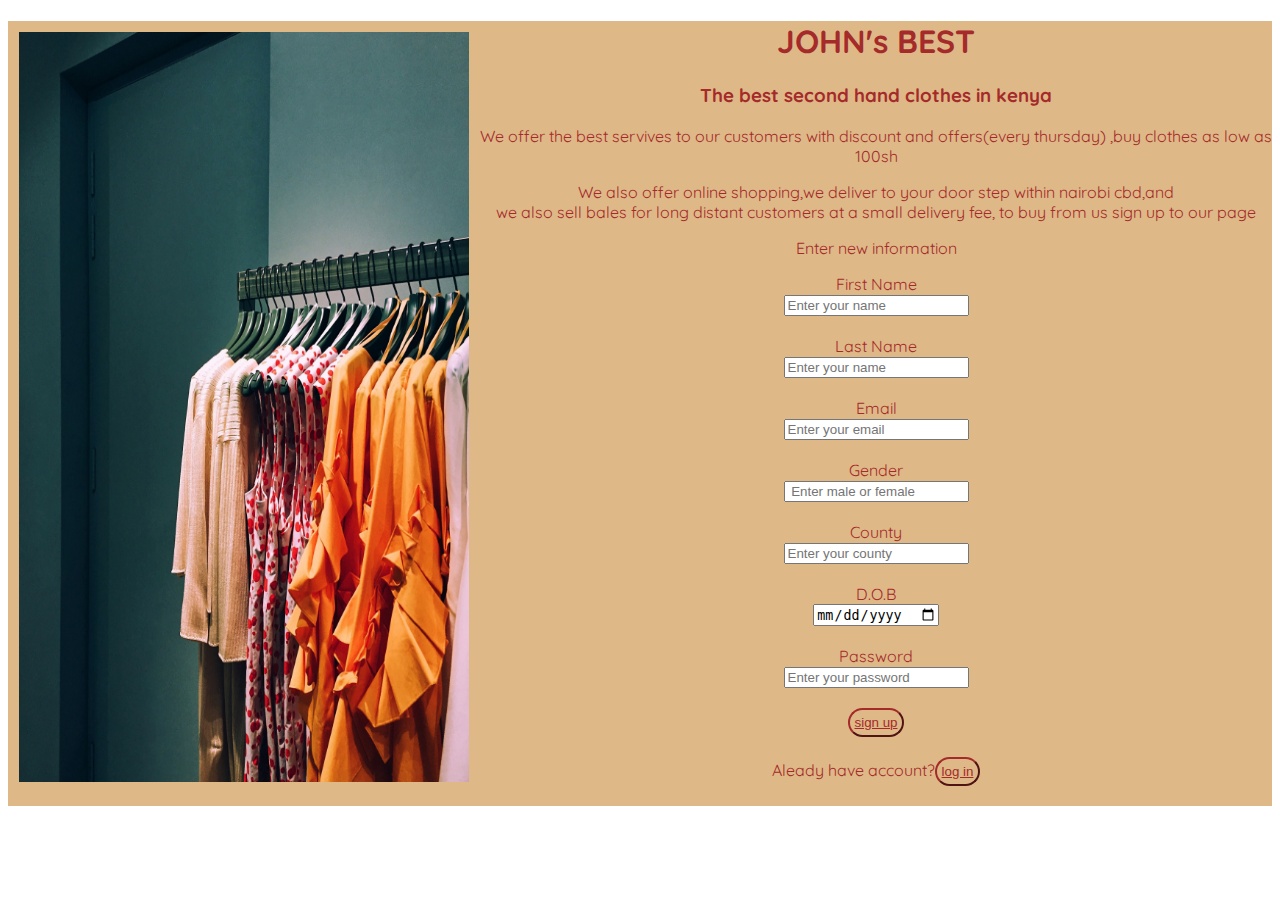
<file: index.html>
<!DOCTYPE html>
<html lang="en">
<head>
    <meta charset="UTF-8">
    <meta http-equiv="X-UA-Compatible" content="IE=edge">
    <meta name="viewport" content="width=device-width, initial-scale=1.0">
    <link rel="preconnect" href="https://fonts.googleapis.com">
<link rel="preconnect" href="https://fonts.gstatic.com" crossorigin>
<link href="https://fonts.googleapis.com/css2?family=Quicksand:wght@400;700&display=swap" rel="stylesheet">
    <link rel="stylesheet" href="/style.css">
    <title>Document</title>
</head>
<body>
    <img src="lady.jpg" alt="clothes"
    class="float-image">
<form class="fold">

    <h1 id="head">JOHN's BEST</h1>
    <h3>The best second hand clothes in kenya</h3>
    <p>We  offer the best servives  to our customers with discount and offers(every thursday) ,buy clothes as low as 100sh</p>
    <p>We also offer online shopping,we deliver to your door step within nairobi cbd,and <br>
    we also sell bales for long distant customers at a small delivery fee, to buy from us sign up to our page </p>
    <p>Enter new information</p>
    <label for="firstname">First Name</label><br>
    <input type="text" name="firstname" placeholder="Enter your name"/><br><br>
    <label for="lastname">Last Name</label><br>
    <input type="text" name="lastname" placeholder="Enter your name"/><br><br>
    <label for="email">Email</label><br>
    <input type="email" name="email" placeholder="Enter your email"/><br><br>
    <lable for="gender">Gender</lable><br>
    <input type="text" name="gender" placeholder=" Enter male or female"/><br><br>
    <label for="county">County</label><br>
    <input type="text" name="county" placeholder="Enter your county"/><br><br>
    <label for="D.O.B">D.O.B</label><br>
    <input type="date" name="D.O.B"/> <br><br>
    <label for="passwors">Password</label><br>
    <input type="password" name="Password" placeholder="Enter your password"/><br><br>
    <label><button class ="log"><a href="index.html" class="H">sign up</a></button></label><br><br>
    <label> Aleady have account?<button class="sin"><a href="login.html" class="h">log in</button></a><br>
</label><br>

</form>



    
</body>
</html>
</file>
<file: style.css>
body{
font-family: 'Quicksand', sans-serif;
}



.float-image{
    float: left;
    clear: left;
    margin-left:0px;
    margin: bottom 2px;
    padding:11px ;
    width: 450px;
    height: 750px;
}
#head{
color: brown;
}
.fold{
color: brown;
text-align: center;
background-color: burlywood;
}

.h1{
    background-color: burlywood;
    color: brown;
    text-align: center;
}
.clothes{
    
    display: flex;
    gap: 60px;
    width: 400px;
    height: 240px;
    
    }
.handle{
    text-align: center;
}
.women{
    background-color: burlywood;
    display: flex;
    gap: 80px;
    height: 270px;
    padding: 40px;
}
.men{
    background-color: burlywood;
    display: flex;
    gap: 80px;
    height: 280px;
    padding: 40px;
}
.kids{
    background-color:burlywood;
    display: flex;
    gap: 100px;
    height: 250px;
    padding:40px ;
    
    
}
.method{
    background-color: burlywood;
    display: flex;
    gap: 20px;
    color: brown;
}
.head{
    color: black;
    background-color:burlywood;
    text-align: center;
}
#float{
    color: brown;
}
.float{
    float: left;
    clear: left;
    margin-left:0px;
    margin: bottom 2px;
    padding:11px ;
    width: 450px;
    height: 600px;
 
    
}
.log{
    padding: 5px;
    border-radius: 45px;
    border-color:brown;
    background-color: burlywood;
}
.sin{
    padding:5px ;
    border-radius: 45px;
    border-color:brown;
    background-color: burlywood;
}
.logs{
    padding: 5px;
    border-radius: 45px;
    border-color: brown; 
    background-color: burlywood;
}
.sins{
    padding: 5px;
    border-radius: 45px;
    border-color: brown;
    background-color: burlywood;
}
.h{
    color: brown;
}
.H{
    color: brown;
}
.m{
    color: brown;
}
.M{
    color: brown;
}
</file>
